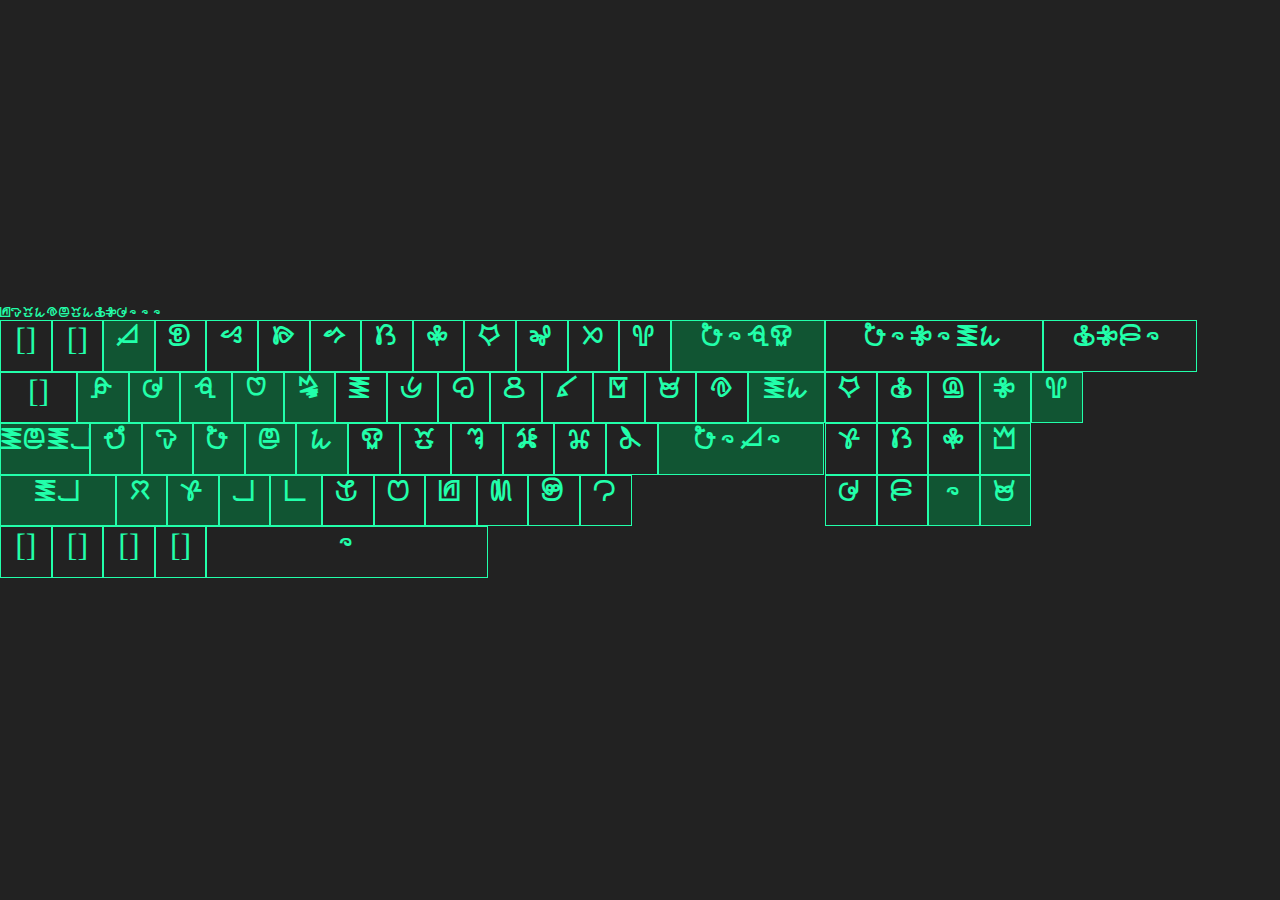
<file: index.html>
<!DOCTYPE html>
<html lang="en">
<head>
    <meta charset="UTF-8">
    <meta name="viewport" content="width=device-width, initial-scale=1.0">
    <title>👅✍️</title>
    <link rel="stylesheet" href="0.css">
    <link rel="shortcut icon" href="icon.png" type="image/x-icon">
</head>
<body>
    <div id="viz"></div>
    <div id="console"></div>
    <div class="ricegum">
        <div id="keyboard"></div>
        <div>
            <div id="ind" class="ricegum">
                <div class="key" style="width: 148px; height: 48px;" onclick="cyclestringver();document.getElementById('keyboard').innerHTML='';build_keyb(keyb);updateconsole()">cycle</div>
            </div>
            <div id="numpad"></div>
        </div>
    </div>
</body>
    <script src="kod/g.js"></script>
    <script src="kod/0.js"></script>
    <script src="kod/data.js"></script>
    <script src="kod/dict_.js"></script>
    <script src="kod/keyb_.js"></script>
    <script src="kod/yuniks.js"></script>
    <script src="kod/sheexe.js"></script>
    <script src="kod/startup.js"></script>
</html>
</file>
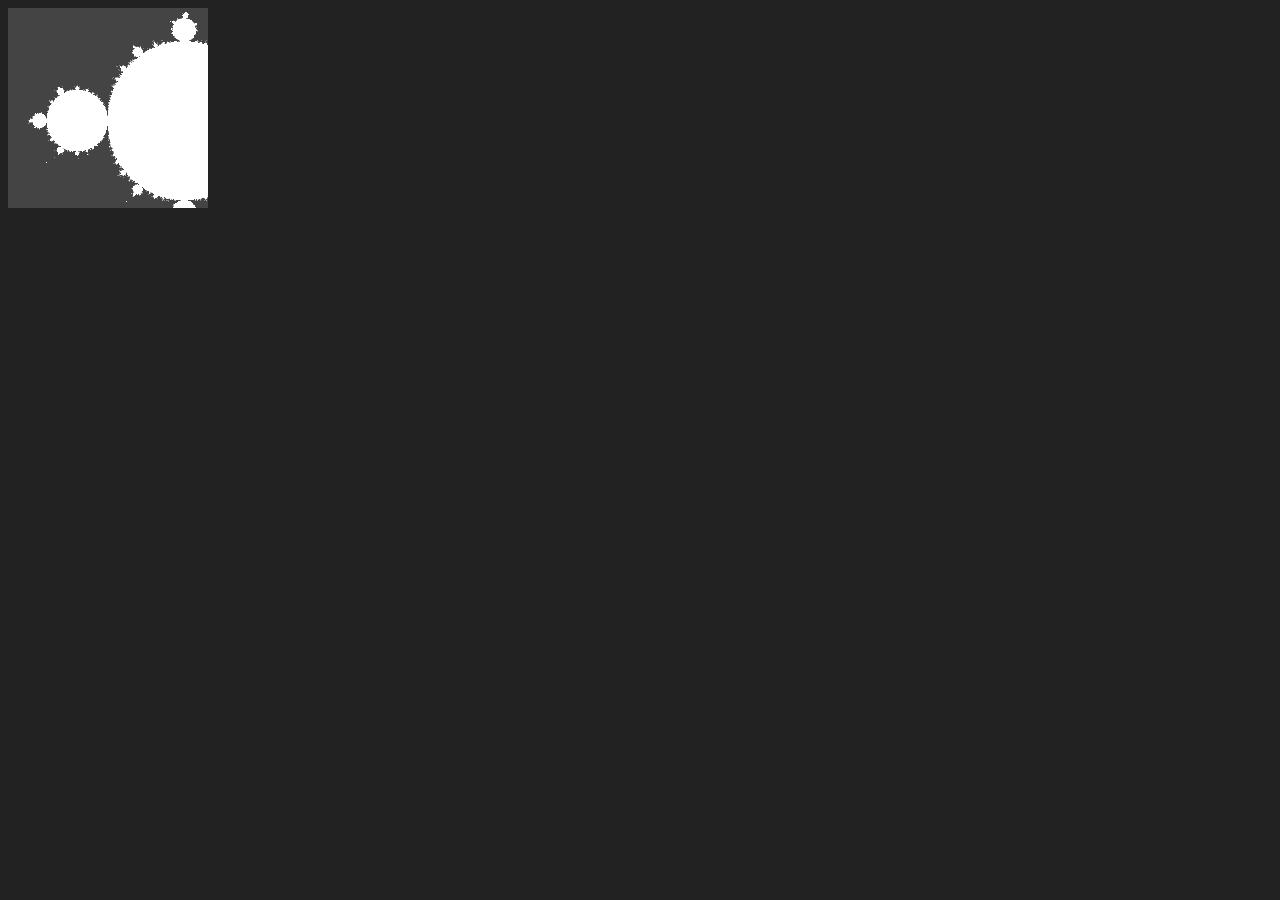
<file: practice/complext.html>
<body style="background-color: #222;">
    <canvas id="canvas" width="200" height="200"></canvas>
</body>
<script type="text/javascript" charset="utf-8">
function isiz(cnum1) {
    return Math.abs(cnum1[0]+cnum1[1])
}
function imag(cnum1) {
    return Math.sqrt(cnum1[0]*cnum1[0]+cnum1[1]*cnum1[1])
}
function imas(cnum1,cnum2) {
  return [cnum1[0]+cnum2[0],cnum1[1]+cnum2[1]]
}
    
function imul(cnum1,cnum2) {
  let comps = [
      cnum1[0]*cnum2[0],
      cnum1[1]*cnum2[0],
      cnum1[0]*cnum2[1],
      cnum1[1]*cnum2[1]]
  return [comps[0]-comps[3],comps[1]+comps[2]]
}
    
function iqua(cnum1,cnum2) {
    if (cnum1[0]==cnum2[0]&&cnum1[1]==cnum2[1]) {
        return 1
    }
    return 0
}

const im = [0,1]
var canvas = document.getElementById("canvas")
var contxt = canvas.getContext("2d")

setTimeout(main,50)
var wihi = [200,200]
var zumu = [1,1]
var ceta = [-0.744526939085,0.100051327305]
var qule = 640

function main() {
    let zmcoefft = 5
    for (let i = 0; i < 109; i++) {
        zmcoefft=zmcoefft*.8
        zumu = [zmcoefft,zmcoefft]
        setTimeout(render,i*200,wihi,zumu,ceta,qule)
    }
}

function render(wh,zm,ct,ql) {
    canvas.width =wh[0]
    canvas.height=wh[1]
    let ansar = []
    for (let j = 0; j < wh[1]; j++) {
        let ansrw = []
        for (let i = 0; i < wh[0]; i++) {
            let ctron = [(i-wh[0])*zm[0]/wh[0]+zm[0]*.5+ct[0],(j-wh[1])*zm[1]/wh[1]+zm[1]*.5-ct[1]]
            ansrw.push(ztronfunk(ctron,ql,16))
        }   
        ansar.push(ansrw)
    }
    // console.log(ansar)
    contxt.fillStyle = "#000"
    contxt.fillRect(0,0,wh[0],wh[1])
    for (let j = 0; j < wh[1]; j++) {
        for (let i = 0; i < wh[0]; i++) {
            let compr = ansar[j][i][0]
            contxt.fillStyle = "#444"
            if (compr>ql/8) {
                contxt.fillStyle = "#888"
            }
            if (compr>ql/4) {
                contxt.fillStyle = "#bbb"
            }
            if (compr>ql/2) {
                contxt.fillStyle = "#fff"
            }
            if (compr>0) {
                contxt.fillRect(i,j,1,1)
            }
        }   
    }
}

function ctronfunk(ctron,itr,max) {
    let ztron = [0,0]
    let anss = [ztron]
    for (let i = 0; i < itr; i++) {
        // console.log(ztron,ctron)
        let candt = imas(ctron,imul(ztron,ztron)) 
        if (max<isiz(candt)) {
            return [ztron,anss,imag(ztron),0,itr]
        }
        ztron = candt
        if (isin(ztron,anss)==0) {
            anss.push(ztron)
        }
    }
    return [ztron,anss,imag(ztron),itr-anss.length,0]
}

function ztronfunk(ctron,itr,max) {
    let ztron = [0,0]
    let anss = [ztron]
    for (let i = 0; i < itr; i++) {
        // console.log(ztron,ctron)
        let candt = [ztron[0]**2-ztron[1]**2+ctron[0],2*ztron[0]*ztron[1]+ctron[1]]
        ztron = candt
        if (isiz(ztron)>max) {
            return [i]
        }
    }
    return [itr]
}

function isin(el,arr,verbozze) {
    for (let i = 0; i < arr.length; i++) {
        if (iqua(arr[i],el)==1) { return 1 }
    }
    return 0
}
</script>
</file>
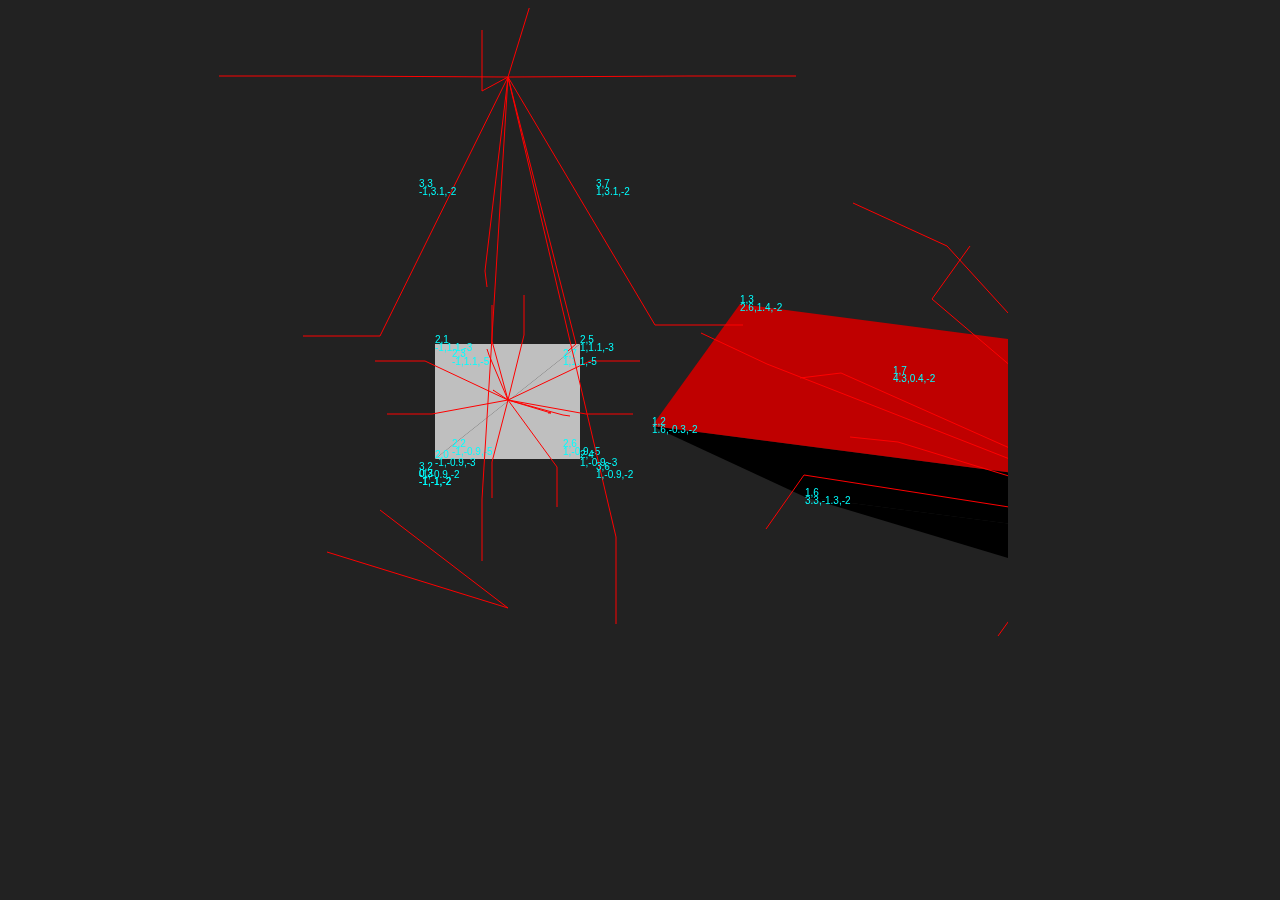
<file: practice/sridi.html>
<body style="background-color: #222;">
    <canvas id="canv" width="250" height="200"></canvas>
</body>

<script type="text/javascript" charset="utf-8">
setTimeout(render,50)

var plan = {
    verts:[
        [-1,-1,0],[-1,-1,0],
        [-1,1,0],[-1,1,0],],
    edges:[
        [0,1],[0,2],
        [1,3],[2,3],],
    trigs:[
        [0,1,3],[0,3,2],],
}
var voxl = {
    verts:[
        [-1,-1,-1],[-1,-1,1],
        [-1,1,-1],[-1,1,1],
        [1,-1,-1],[1,-1,1],
        [1,1,-1],[1,1,1],],
    edges:[
        [0,1],[0,2],[0,4],
        [1,3],[4,5],[2,6],
        [1,5],[4,6],[2,3],
        [5,7],[6,7],[3,7]],
    trigs:[
        [0,1,5],[0,5,4],
        [0,4,6],[0,6,2],
        [0,2,3],[0,3,1],
        [1,3,7],[5,1,7],
        [4,5,7],[6,4,7],
        [2,6,7],[3,2,7]],
}

var canvas = document.getElementById('canv')
var contxt = canvas.getContext('2d')

// color hue(0-360) saturation(0-100) luminusoty(0-100) roughness(0-100) metalicity(0-100) 
var obj0 = {
    geom:voxl,
    colr:[360,0,100,100,0],
    orntx:[0,0,0],
    locto:[0,0,1.1],
    scale:[1,1,2],
}
var obj1 = {
    geom:voxl,
    colr:[360,100,75,100,0],
    orntx:[0,30,0],
    locto:[3,0,0.1],
    scale:[1,1,1],
}
var obj2 = {
    geom:voxl,
    colr:[360,0,75,100,0],
    orntx:[0,0,0],
    locto:[0,3,0.1],
    scale:[1,1,1],
}
var flor = {
    geom:plan,
    colr:[360,0,50,100,0],
    orntx:[0,0,0],
    locto:[0,0,-1],
    scale:[1,1,1],
}

var scene = [flor,obj1,obj2,obj0,]
// var scene = [obj0,]
var camra = {
    // orntx:[-90,0,45],
    orntx:[-90,0,0],
    locto:[0,-1,0],
    dimen:[1000,800],
    aptrz:[8,8]
}
canvas.width = camra.dimen[0]
canvas.height =camra.dimen[1]

function render() {
    contxt.clearRect(0,0,camra.dimen[0],camra.dimen[1])
    for (let i = 0; i<scene.length; i++) {
        objrender(i)
    }
}

function objrender(ind) {
    let objgeo = scene[ind].geom
    // contxt.textAlign = "center";
    contxt.textBaseline = "middle";
    for (let i = 0; i < objgeo.trigs.length; i++) {
        let worktrig = objgeo.trigs[i]
        let verts = []
        for (let itr = 0; itr < worktrig.length; itr++) {
            let vert = convvert(trans([objgeo.verts[worktrig[itr]]]),ind)
            verts.push(vert)
        }
        // console.log(trans(verts[0])[0])
        // console.log(trans(verts[1])[0])
        // console.log(trans(verts[2])[0])
        contxt.beginPath()
        contxt.moveTo(camcnvrt(verts[0])[0],camcnvrt(verts[0])[1],)
        let vctrs = []
        for (let i = 0; i < verts.length; i++) {
            vctrs.push(matrxadd(verts[i],verts[(i-1+verts.length)%verts.length],1,-1))
            let vert = verts[i]
            let vertr = camcnvrt(vert)
            contxt.lineTo(vertr[0],vertr[1])
        }
        let normalvk = matrxnrm(crsprodd(vctrs[1],vctrs[0]))
        let avrgvctr = matrxadd(verts[0],matrxadd(verts[1],verts[2],1,1),1/3,2/3)
        console.log(avrgvctr,vctrs);
        

        contxt.fillStyle = "hsl("+ [scene[ind].colr[0],scene[ind].colr[1]+"%",scene[ind].colr[2]*dotprodd(trans(normalvk)[0],[0,1,1])+"%"]+")"

        if (dotprodd(trans(normalvk)[0],avrgvctr)<0) {
            contxt.fill()
        }

        contxt.beginPath()
        // contxt.moveTo(camcnvrt(avrgvctr)[0],camcnvrt(avrgvctr)[1],)
        contxt.moveTo(camcnvrt(convvert(trans([scene[ind].locto]),ind))[0],camcnvrt(convvert(trans([scene[ind].locto]),ind))[1],)
        contxt.lineTo(camcnvrt(avrgvctr)[0],camcnvrt(avrgvctr)[1],)
        contxt.lineTo(camcnvrt(matrxadd(avrgvctr,normalvk,1,1))[0],camcnvrt(matrxadd(avrgvctr,normalvk,1,1))[1],)
        contxt.strokeStyle = "#f00"
        contxt.stroke()

        // console.log(contxt.fillStyle)
        // console.log(trans(normalvk)[0]);
        
        let norml = 0


    }
    for (let i = 0; i < objgeo.verts.length; i++) {
        let vert = convvert(trans([objgeo.verts[i]]),ind)
        let dvert = [Math.floor(vert[0]*10)/10,Math.floor(vert[1]*10)/10,Math.floor(vert[2]*10)/10,]
        let vertr = camcnvrt(vert)
        contxt.fillStyle="#0ff"
        contxt.fillText([ind,i].toString(),vertr[0],vertr[1]-4)
        contxt.fillText(dvert.toString(),vertr[0],vertr[1]+4)
    }
}

// setInterval(main,100)
function main() {
    render()
    scene[3].orntx[2]+=10
    // camra.orntx[2]+=-9
}

function convvert(vert3,ind) {
    let mtrsc = [
        [scene[ind].scale[0],0,0],
        [0,scene[ind].scale[1],0],
        [0,0,scene[ind].scale[2]],]
    vert3 = matrxmul(mtrsc,vert3)

    vert3 = matrxmul(rot2matr(scene[ind].orntx,1),vert3)
    vert3 = matrxadd(vert3,trans([scene[ind].locto]),1,1)

    vert3 = matrxadd(vert3,trans([camra.locto]),1,-1)
    let camor = [camra.orntx[0],camra.orntx[1],camra.orntx[2]]
    return matrxmul(rot2matr(camor,1),vert3)
}

function camcnvrt(vert3) {
    // let zval = -vert3[2][0]
    // let zval = (-vert3[2][0]>0)?-vert3[2][0]:undefined
    let zval = Math.sqrt(-vert3[2][0])
    let vertx = vert3[0][0]*camra.dimen[0]/zval/camra.aptrz[0]+camra.dimen[0]/2
    let verty = camra.dimen[1]-vert3[1][0]*camra.dimen[1]/zval/camra.aptrz[1]-camra.dimen[1]/2
    return [Math.floor(vertx),Math.floor(verty)]
}

function trigintersect(rayvect,trigarray) {
    let vect0 = trigarray[0]
    let vect1 = trigarray[1]
    let vect2 = trigarray[2]

    let nrmvc = crsprodd(matrxadd(vect0,vect1,0,1),matrxadd(vect0,vect2,0,1),)

}

function crsprodd(matr1,matr2) {
    let ans=0
    let calkmatr = [
        [0,-matr1[2][0],matr1[1][0]],
        [matr1[2][0],0,-matr1[0][0]],
        [-matr1[1][0],matr1[0][0],0]]
    return matrxmul(calkmatr,matr2)
}

function vectrsiz(arr) {
    let sum = 0
    for (let i = 0; i < arr.length; i++) {
        sum+=arr[i]*arr[i]
    }
    return Math.sqrt(sum)
}

function dotprodd(m1v1,m1v2) {
    let ans=0
    for (let i =0;i<m1v1.length;i++) {
        ans+=m1v1[i]*m1v2[i]
    }
    return ans
}

function projprod(v1,v2) {
    
}

function trans(m1) {
    let ansmatr = []
    for (let i=0;i<m1[0].length;i++) {
        let anscol = []
        for (let itr = 0; itr < m1.length; itr++) {
            anscol.push(m1[itr][i])
        }
        ansmatr.push(anscol)
    }
    return ansmatr
}

function matrxadd(matr1,matr2,mul1,mul2) {
    // console.log(matr1,matr2);
    let ansmatr = []
    for (let j=0;j<matr1.length;j++) {
        let ansrow = []
        for (let i=0;i<matr1[j].length;i++) {
            ansrow.push(matr1[j][i]*mul1+matr2[j][i]*mul2)
        }
        ansmatr.push(ansrow)
    }
    // console.log(ansmatr,matr1,matr2);
    
    return ansmatr
}

function matrxmul(matr1,matr2) {
    // console.log(matr1,matr2);
    
    let ansmatr = []
    for (let j=0;j<matr1.length;j++) {
        let ansrow = []
        for (let i=0;i<matr2[0].length;i++) {
            let m1v1 = matr1[j]
            let m1v2 = []
            for (let itr=0;itr<matr2.length;itr++) {
                m1v2.push(matr2[itr][i])
            }
            let dtprd = dotprodd(m1v1,m1v2)
            ansrow.push(dtprd)
        }
        ansmatr.push(ansrow)
    }
    return ansmatr
}

function rot2matr(xyzmatr,isdeg) {
    
    let rx = (isdeg==1)?Math.PI*(xyzmatr[0])/180:xyzmatr[0]
    let ry = (isdeg==1)?Math.PI*(xyzmatr[1])/180:xyzmatr[1]
    let rz = (isdeg==1)?Math.PI*(xyzmatr[2])/180:xyzmatr[2]

    // console.log(xyzmatr,rx,ry,rz);

    var sin = [Math.sin(rx),Math.sin(ry),Math.sin(rz),]
    var cos = [Math.cos(rx),Math.cos(ry),Math.cos(rz),]

    let rtxmt = [
        [1,0,0],
        [0,cos[0],-sin[0]],
        [0,sin[0],cos[0]],]
    let rtymt = [
        [cos[1],0,sin[1]],
        [0,1,0],
        [-sin[1],0,cos[1]],]
    let rtzmt = [
        [cos[2],-sin[2],0],
        [sin[2],cos[2],0],
        [0,0,1],]
    return matrxmul(matrxmul(rtzmt,rtymt),rtxmt,)
}

function matrxnrm(matrx) {
    let len = Math.sqrt(matrx[0]*matrx[0]+matrx[1]*matrx[1]+matrx[2]*matrx[2])
    return matrxadd(matrx,matrx,1/len,0)
}
</script>
</file>
<file: 0.css>
body {
    background-color: #222;
    color: #2fa;
    margin: 0%;
    font-family: fornt;
}

@font-face {
    font-family: fallbackfornt;
    src: url(NovaMono-Regular.ttf);
}

@font-face {
    font-family: fornt;
    src: url(Emojfont2.ttf);
}

.ricegum {
    display: flex;
}

.shaurma {
    flex-wrap: wrap;
}

.key.special {
    background-color:#153
}

.key {
    border: #2fa 1px solid;
    font-size: 40px;
    text-wrap: nowrap;
    text-align: center;
    user-select: none;
    cursor: pointer;
    position: relative; /* Or absolute */
    left: 0; /* Ensure it's on whole-pixel positions */
    top: 0;
    zoom: 0.8;
}

.key:hover {
    background-color: #196;
}

.key:active {
    background-color: #153;
}

#console {
    max-height: 320px;
    min-height: 320px;
    width: 50%;
    overflow-y: scroll;
    display: flex;
    /* flex-direction: column; */
    flex-direction: column-reverse;
}









/* width */
::-webkit-scrollbar {
    width: 20px;
    height: 20px;
}

/* Track */
::-webkit-scrollbar-track {
    background: #185;
}

/* Handle */
::-webkit-scrollbar-thumb {
    background: #222;
    border: #2fa 2px solid;
}

/* Handle on hover */
::-webkit-scrollbar-thumb:hover {
    background: #185;
}

::-webkit-scrollbar-corner {
    background: #222;
    border: #2fa 2px solid;
}
</file>
